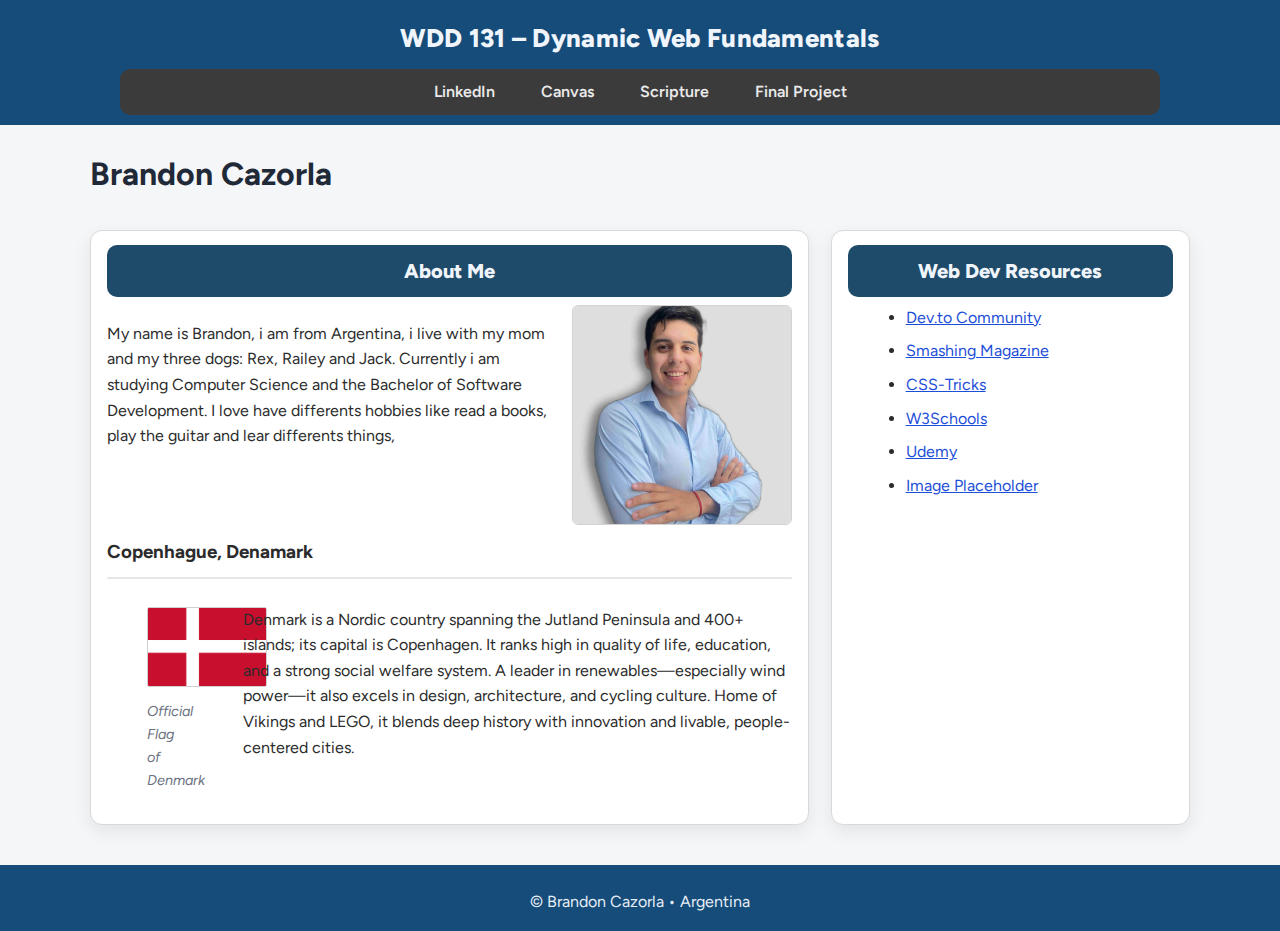
<file: index.html>
<!DOCTYPE html>
<html lang="en">
<head>
 
  <meta charset="UTF-8" />
  <meta name="viewport" content="width=device-width, initial-scale=1.0" />
  <title>WDD 131 – Dynamic Web Fundamentals – Brandon Cazorla</title>
  <meta name="description" content="WDD 131 – Dynamic Web Fundamentals | Brandon Cazorla | Personal home page with about me, course links, and web dev resources using local optimized images." />
  <meta name="author" content="Brandon Cazorla" />

  
  <link rel="preconnect" href="https://fonts.googleapis.com">
  <link rel="preconnect" href="https://fonts.gstatic.com" crossorigin>
  <link href="https://fonts.googleapis.com/css2?family=Figtree:wght@400;600;800&display=swap" rel="stylesheet">

  
  <link rel="stylesheet" href="styles/base.css">
</head>
<body>
  <header class="site-header">
    <span id="course-title">WDD 131 – Dynamic Web Fundamentals</span>
    <nav class="site-nav" aria-label="Primary">
      <ul>
        <li><a href="https://www.linkedin.com/in/brandoncazorlacosta/" target="_blank" rel="noopener">LinkedIn</a></li>
        <li><a href="https://byupw.instructure.com/" target="_blank" rel="noopener">Canvas</a></li>
        <li><a href="https://www.churchofjesuschrist.org/study/scriptures" target="_blank" rel="noopener">Scripture</a></li>
        <li><a href="final-project/">Final Project</a></li>
      </ul>
    </nav>
  </header>

  <main>
    <h1>Brandon Cazorla</h1>

    <section class="card" id="about">
      <h2>About Me</h2>
      <div class="about-grid">
        <p>
          My name is Brandon, i am from Argentina, i live with my mom and my three dogs: Rex, Railey and Jack. Currently i am studying Computer Science and the Bachelor of Software Development. I love have differents hobbies like read a books, play the guitar and lear differents things,
        </p>
        
        <img src="images/Brandon Cazorla - Founder (Woof).jpg" width="220" height="220" alt="Photo of Brandon Cazorla" />
      </div>

      <h3>Copenhague, Denamark</h3>
      <hr class="divider" />
      <div class="media-row">
        <figure>
          
          <img src="images/Flag_of_Denmark.svg.webp" width="120" height="80" alt="Official Flag of Madagascar" />
          <figcaption>Official Flag of Denmark</figcaption>
        </figure>
        <p>
          Denmark is a Nordic country spanning the Jutland Peninsula and 400+ islands; its capital is Copenhagen. It ranks high in quality of life, education, and a strong social welfare system. A leader in renewables—especially wind power—it also excels in design, architecture, and cycling culture. Home of Vikings and LEGO, it blends deep history with innovation and livable, people-centered cities.
        </p>
      </div>
    </section>

    <section class="card" id="resources">
      <h2>Web Dev Resources</h2>
      <ul class="link-list">
        <li><a href="https://dev.to/" target="_blank" rel="noopener">Dev.to Community</a></li>
        <li><a href="https://www.smashingmagazine.com/" target="_blank" rel="noopener">Smashing Magazine</a></li>
        <li><a href="https://css-tricks.com/" target="_blank" rel="noopener">CSS-Tricks</a></li>
        <li><a href="https://www.w3schools.com/" target="_blank" rel="noopener">W3Schools</a></li>
        <li><a href="https://www.udemy.com/" target="_blank" rel="noopener">Udemy</a></li>
        <li><a href="https://placehold.co/" target="_blank" rel="noopener">Image Placeholder</a></li>
      </ul>
    </section>
  </main>

  <footer class="site-footer">
    <p>©<span id="currentyear"></span> Brandon Cazorla • Argentina</p>
    <p id="lastModified"></p>
  </footer>


  <script src="scripts/getdates.js" defer></script>
</body>
</html>
</file>
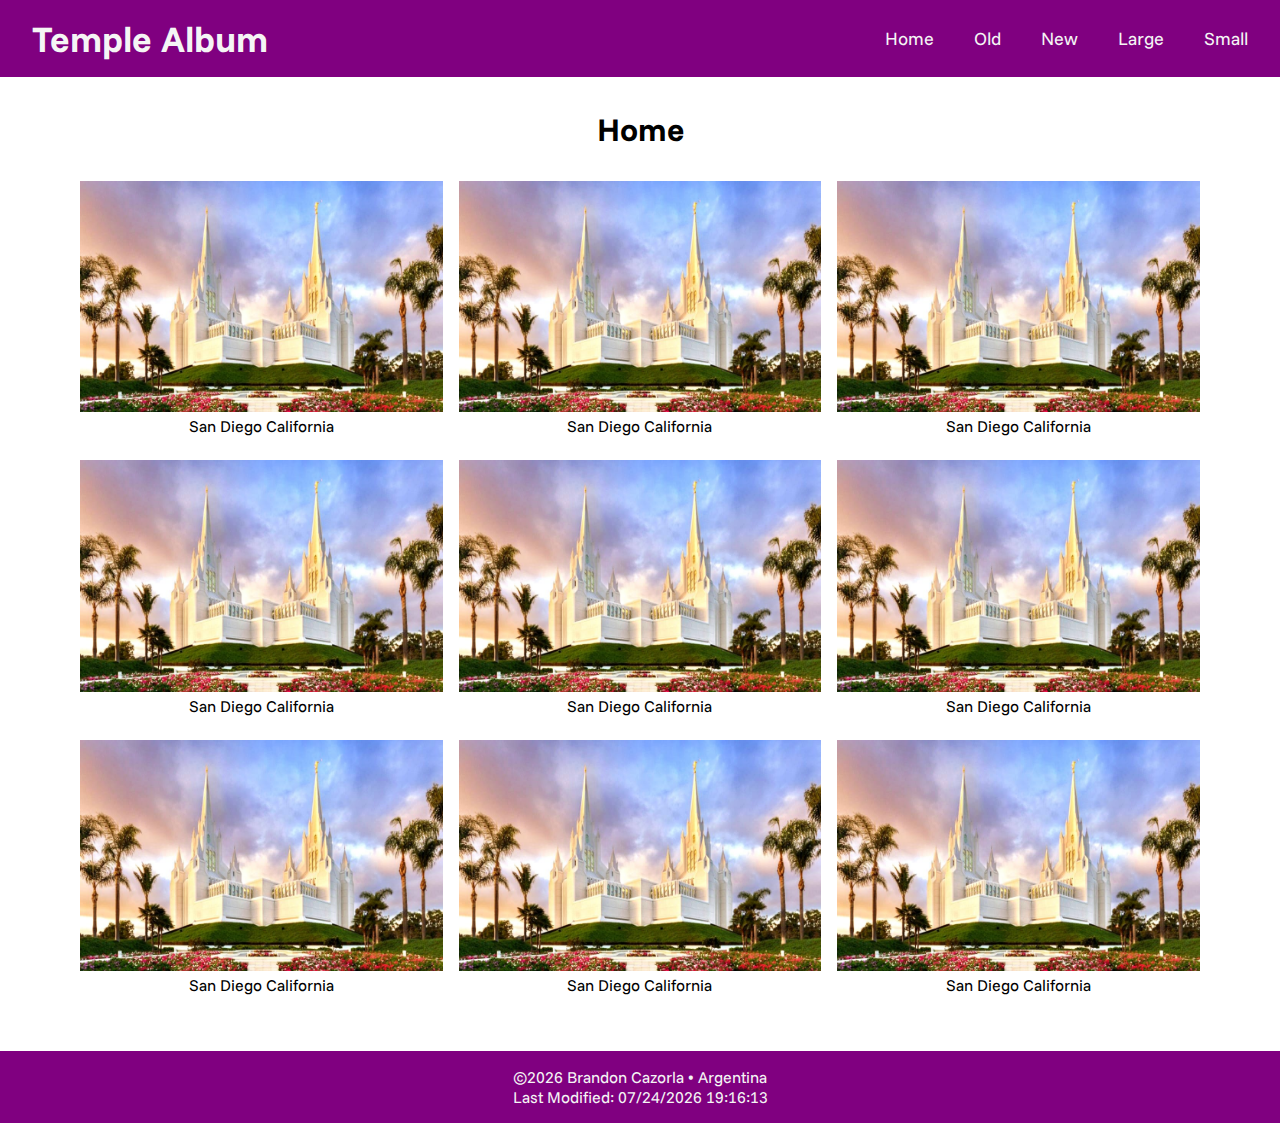
<file: temples.html>
<!DOCTYPE html>
<html lang="en">
<head>
  <meta charset="UTF-8" />
  <meta name="viewport" content="width=device-width, initial-scale=1.0"/>
  <title>Temple Album</title>

  <link rel="stylesheet" href="temples.css" />

  <link rel="preconnect" href="https://fonts.googleapis.com">
  <link rel="preconnect" href="https://fonts.gstatic.com" crossorigin>
  <link href="https://fonts.googleapis.com/css2?family=Funnel+Sans:ital,wght@0,300..800;1,300..800&display=swap" rel="stylesheet">
</head>
<body>
<div class="cuerpo">

  <header>
    <nav class="nav-izquierda">
      <h1>Temple Album</h1>
    </nav>

    <nav class="nav-derecha">
      <ul>
        <li><a href="">Home</a></li>
        <li><a href="">Old</a></li>
        <li><a href="">New</a></li>
        <li><a href="">Large</a></li>
        <li><a href="">Small</a></li>
      </ul>
    </nav>

    <!-- Hamburguesa (solo mobile) -->
    <button class="menu-hamburguesa" aria-label="Abrir menú" aria-controls="menu-panel" aria-expanded="false">
      <img src="images/menu.png" alt="Menú">
    </button>
  </header>

  <!-- Panel desplegable superior (full width, alto según contenido) -->
  <div id="menu-panel" class="menu-panel" hidden>
    <button class="panel-close" aria-label="Cerrar menú">✕</button>
    <nav class="panel-nav">
      <ul>
        <li><a href="">Home</a></li>
        <li><a href="">Old</a></li>
        <li><a href="">New</a></li>
        <li><a href="">Large</a></li>
        <li><a href="">Small</a></li>
      </ul>
    </nav>
  </div>

  <main>
    <div class="title-main">
      <h1>Home</h1>
    </div>

    <div class="grid-pics">
      <figure>
        <img class="pics" src="images/templos.jpg" alt="">
        <figcaption>San Diego California</figcaption>
      </figure>
      <figure>
        <img class="pics" src="images/templos.jpg" alt="">
        <figcaption>San Diego California</figcaption>
      </figure>
      <figure>
        <img class="pics" src="images/templos.jpg" alt="">
        <figcaption>San Diego California</figcaption>
      </figure>
      <figure>
        <img class="pics" src="images/templos.jpg" alt="">
        <figcaption>San Diego California</figcaption>
      </figure>
      <figure>
        <img class="pics" src="images/templos.jpg" alt="">
        <figcaption>San Diego California</figcaption>
      </figure>
      <figure>
        <img class="pics" src="images/templos.jpg" alt="">
        <figcaption>San Diego California</figcaption>
      </figure>
      <figure>
        <img class="pics" src="images/templos.jpg" alt="">
        <figcaption>San Diego California</figcaption>
      </figure>
      <figure>
        <img class="pics" src="images/templos.jpg" alt="">
        <figcaption>San Diego California</figcaption>
      </figure>
      <figure>
        <img class="pics" src="images/templos.jpg" alt="">
        <figcaption>San Diego California</figcaption>
      </figure>
    </div>
  </main>

  <footer>
    <p>©<span id="currentyear"></span> Brandon Cazorla • Argentina</p>
    <p id="lastModified"></p>
  </footer>

</div>
<script defer src="temples.js"></script>
</body>
</html>
</file>
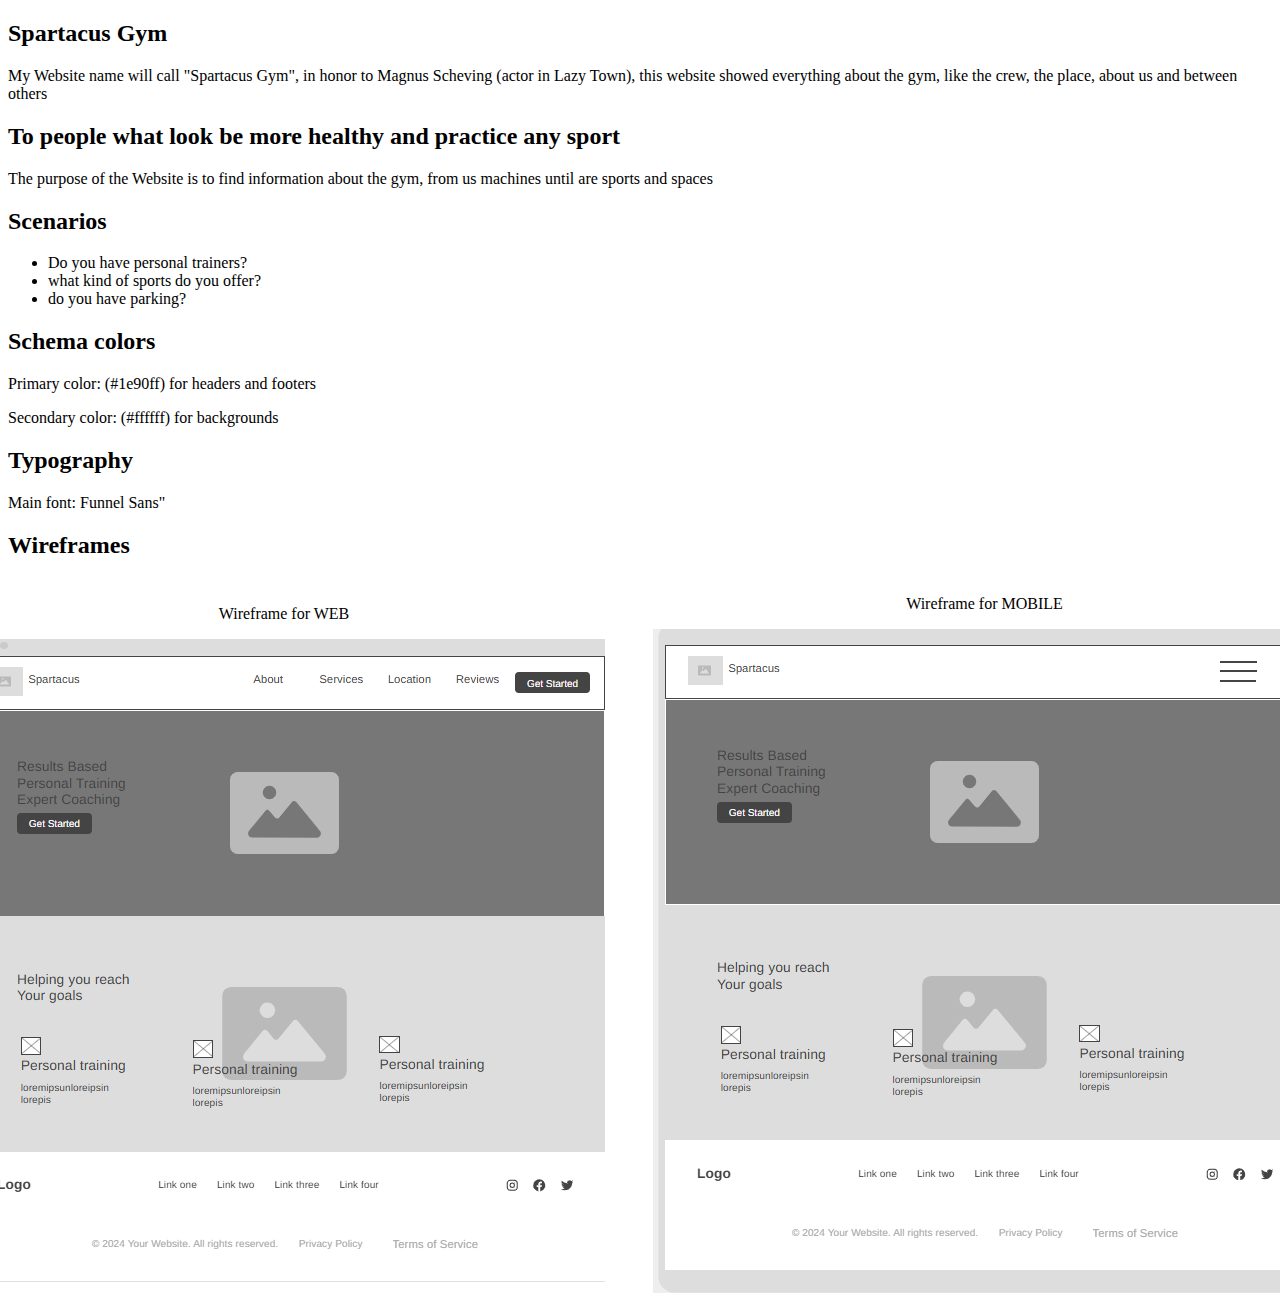
<file: project/siteplan.html>
<!DOCTYPE html>
<html lang="en">
<head>
    <meta charset="UTF-8">
    <meta name="viewport" content="width=device-width, initial-scale=1.0">
    <title>Spartacus Gym - Site Plan</title>

    <meta name="author" content="Brandon Cazorla">
    <meta name="description" content="Site planning document for Spartacus Gym, a fitness website focused on health, sports, and gym facilities.">

    <link rel="stylesheet" href="siteplan.css">
</head>

<body>

    <!--- 1. Site name -->
    <h2>Spartacus Gym</h2>
    <p>My Website name will call "Spartacus Gym", in honor to Magnus Scheving (actor in Lazy Town), this website showed everything about the gym, like the crew, the place, about us and between others</p>

    <!--- 2. Site Purpose -->
    <h2>To people what look be more healthy and practice any sport</h2>
    <p>The purpose of the Website is to find information about the gym, from us machines until are sports and spaces</p>
    
    <!--- 3. Scenarios -->
    <h2>Scenarios</h2>

    <ul>
        <li>Do you have personal trainers?</li>
        <li>what kind of sports do you offer?</li>
        <li>do you have parking?</li>
    </ul>

    <!--- 4. Schema colors -->
    <h2>Schema colors</h2>
    <p>Primary color: (#1e90ff) for headers and footers</p>
    <p>Secondary color: (#ffffff) for backgrounds</p>

    <!--- 5. Typography -->
    <h2>Typography</h2>
    <p>Main font: Funnel Sans"</p>

    <!--- 6. Wireframes -->
    
    <h2>Wireframes</h2>
    <div class="wireframes">
        <div class="wire">
            <p>Wireframe for WEB</p>
            <img src="wireframe-web.png" alt="This is the wireframe for web">
        </div>
        <div class="wire">
            <p>Wireframe for MOBILE</p>
            <img src="wireframe-mobile.png" alt="This is the wireframe for mobile">
        </div>
    </div>

</body>
</html>
</file>
<file: styles/base.css>
* { box-sizing: border-box; }
html, body { height: 100%; }
:root{
  --brand-deep:#154c79;
  --brand-accent:#7ac943;
  --nav-dark:#3b3b3b;
  --text:#2b2b2b;
  --muted:#6b7280;
  --card-border:#d9d9d9;
  --radius:12px;
  --shadow:0 6px 18px rgba(0,0,0,.08);
}
body{
  margin:0;
  font-family: "Figtree", ui-sans-serif, system-ui, -apple-system, Segoe UI, Roboto, Helvetica, Arial;
  color:var(--text);
  background:#f4f6f8;
  line-height:1.6;
}


.site-header{
  background: var(--brand-deep);
  color: #f0f5fb;
  padding: 18px 16px 10px;
  text-align: center;
}
#course-title{
  display:block;                  
  font-weight:800;
  font-size: clamp(1.1rem, 3vw, 1.6rem);
  letter-spacing:.3px;
}


.site-nav ul{
  list-style:none;
  margin:10px auto 0;
  padding:0;
  display:flex;                   
  gap:22px;
  justify-content:center;
  background: var(--nav-dark);
  padding:10px 14px;
  border-radius:10px;
  width:min(1040px, 96%);
}
.site-nav a{
  color:#eaeaea;
  text-decoration:none;
  font-weight:600;
  padding:8px 12px;
  border-radius:8px;
  transition: transform .18s ease, background .18s ease, color .18s ease;
}
.site-nav a:hover{
  background: rgba(255,255,255,.12);
  color:#fff;
  transform: translateY(-1px);
}


main{
  width:min(1100px, 96%);         
  margin: 20px auto 40px;
  display:grid;
  grid-template-columns: 2fr 1fr; 
  gap:22px;
}
@media (max-width: 900px){
  main{ grid-template-columns: 1fr; }
}


h1{
  grid-column: 1/-1;
  margin: 4px 0 8px;
  font-size: clamp(1.4rem, 3.2vw, 2rem);
  color:#1f2937;
}
h2{ margin:0 0 8px; font-size:1.25rem; }
h3{ margin:12px 0 8px; }


.card{
  background:#fff;
  border:1px solid var(--card-border);
  border-radius: var(--radius);
  box-shadow: var(--shadow);
  padding: 14px 16px 16px;
}
.card h2{
  background:#1f4b6a;
  color:#f0f5fb;
  border-radius:10px;
  padding:10px 12px;
  text-align:center;
  font-weight:800;
}


.about-grid{
  display:grid;
  grid-template-columns: 1.2fr 220px;
  gap:24px;
  align-items:start;
}
.about-grid img{
  width:220px; height:220px; object-fit:cover;
  border:1px solid #d3d3d3; border-radius:6px;
}
@media (max-width: 700px){
  .about-grid{ grid-template-columns: 1fr; }
}


.divider{
  border:0; height:2px;
  background:#e6e6e6;
  border-radius:2px;
  margin:10px 0 12px;
}
.media-row{
  display:grid;
  grid-template-columns: 120px 1fr;
  gap:16px;
  align-items:start;
}
.media-row img{
  width:120px; height:80px; object-fit:cover;
  border:1px solid #cfcfcf; border-radius:2px;
}
figcaption{ font-size:.9rem; color:var(--muted); font-style:italic; margin-top:6px; }


.link-list{ margin:6px 0 8px 18px; }
.link-list li{ margin:8px 0; }
.link-list a{ color:#1d4ed8; }


.site-footer{
  margin-top: 34px;
  background: var(--brand-deep);
  color:#e7eef7;
  text-align:center;
  padding: 18px 12px 10px;
}
.site-footer p{ margin:6px 0; }
</file>
<file: temples.css>
* { margin: 0; padding: 0; }
.cuerpo { 
  display: grid; 
  grid-template-rows: auto 1fr auto; 
}


/*** HEADER ***/
header{
  background-color: purple;
  display:flex; 
  align-items:center; 
  justify-content:space-between;
  padding:1rem 0;
}
nav ul{
  display:flex; 
  align-items:center; 
  justify-content:center; 
  gap:2.5rem;
}

li{ list-style:none; }

a{ 
    text-decoration:none; 
    color:whitesmoke; 
}

nav a:hover{
  color: yellow;
}

.nav-izquierda{
  padding-left:2rem; 
  color: whitesmoke;
  font-size:large; font-family:"Funnel Sans",sans-serif;
}
.nav-derecha{
  padding-right:2rem; 
  font-size:large; font-family:"Funnel Sans",sans-serif;
}

/*** MAIN ***/
.title-main{ 
    text-align:center; 
    padding-top:2rem; 
    font-family:"Funnel Sans",sans-serif; }
.grid-pics{
  display:grid; 
  grid-template-columns:1fr 1fr 1fr; 
  text-align:center; gap:1rem;
  padding:2rem 5rem 0;
}
.pics{ width:100%; height:100%; }
figure{ padding-bottom:2rem; font-family:"Funnel Sans",sans-serif; }

/*** HAMBURGUESA ***/
.menu-hamburguesa{
  background:none; border:none; padding-right:2rem; cursor:pointer;
}
.menu-hamburguesa img{ display:block; width:28px; height:28px; }

/*** PANEL DESPLEGABLE SUPERIOR ***/
.menu-panel{
  position:fixed; top:0; left:0; right:0;
  background: purple;           
  color:#fff;
  transform: translateY(-100%); 
  transition: transform .28s ease;
  z-index: 999;
  box-shadow: 0 8px 18px rgba(0,0,0,.25);
  padding: 1rem 1.25rem 1.25rem;
}
.menu-panel.open{ transform: translateY(0); }

.panel-close{
  position:absolute; top:.6rem; right:.75rem;
  background:none; border:none; color:#fff; font-size:1.5rem; cursor:pointer;
}

.panel-nav ul{
  display:grid; gap:1.25rem; margin-top:.75rem;
}
.panel-nav a{
  color:#fff; text-decoration:none; 
  font-family:"Funnel Sans",sans-serif;
  font-size: clamp(1.25rem, 4vw, 2rem);
  display:inline-block;
}


/*** FOOTER ***/
footer{
    background-color: purple;
    color:whitesmoke ;
    font-family:"Funnel Sans",sans-serif;
    padding-bottom: 1rem;
    padding-top: 1rem;
    text-align: center;
    margin-top: 3rem;
}

/*** RESPONSIVE ***/
@media (max-width: 750px){
  .nav-derecha{ display:none; }
  .grid-pics{
    grid-template-columns:1fr 1fr;
    padding-left:2rem; padding-right:2rem;
  }
}

@media (max-width: 600px){
  .grid-pics{ grid-template-columns:1fr; padding-left:1rem; padding-right:1rem; }
}

@media (min-width: 751px){
  .menu-hamburguesa{ display:none; }
  /* Oculto el panel en desktop por las dudas */
  .menu-panel{ display:none; }
}
</file>
<file: project/siteplan.css>
.wireframes{
    display: flex;
    justify-content: center;
    align-items: center;
    gap: 3rem;
}

.wire{
    text-align: center;
}
</file>
